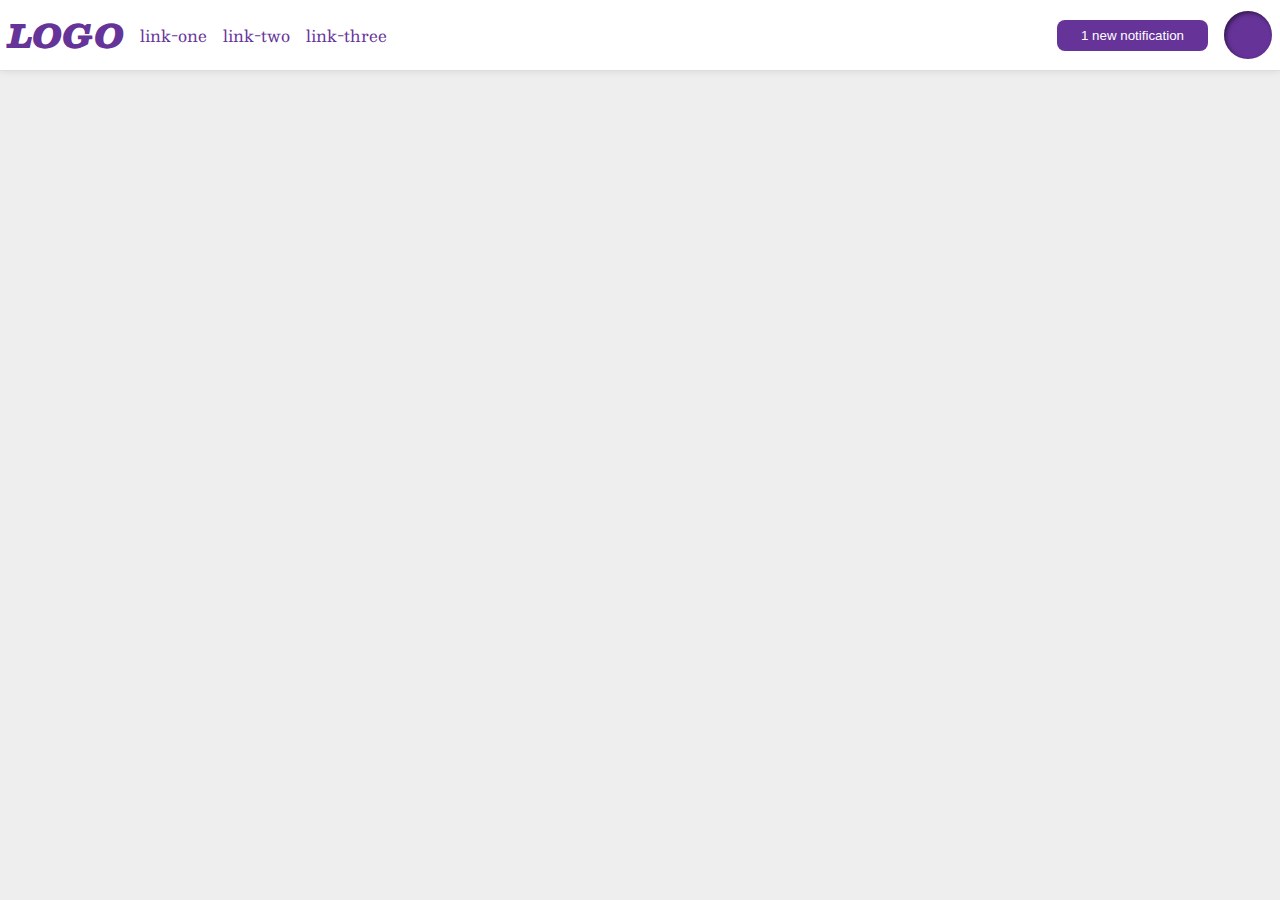
<file: flex/03-flex-header-2/index.html>
<!DOCTYPE html>
<html lang="en">
<head>
  <meta charset="UTF-8">
  <meta http-equiv="X-UA-Compatible" content="IE=edge">
  <meta name="viewport" content="width=device-width, initial-scale=1.0">
  <title>Flex Header 2</title>
  <link rel="stylesheet" href="style.css">
</head>
<body>
  <div class="header">
    <div class="left">  
      <div class="logo">
      LOGO
      </div>
      <ul class="links">
        <li><a href="google.com">link-one</a></li>
        <li><a href="google.com">link-two</a></li>
        <li><a href="google.com">link-three</a></li>
      </ul>
    </div>  
    <div class="right">
      <button class="notifications">
      1 new notification
      </button>
      <div class="profile-image"></div>
    </div>
  </div>
</body>
</html>
</file>
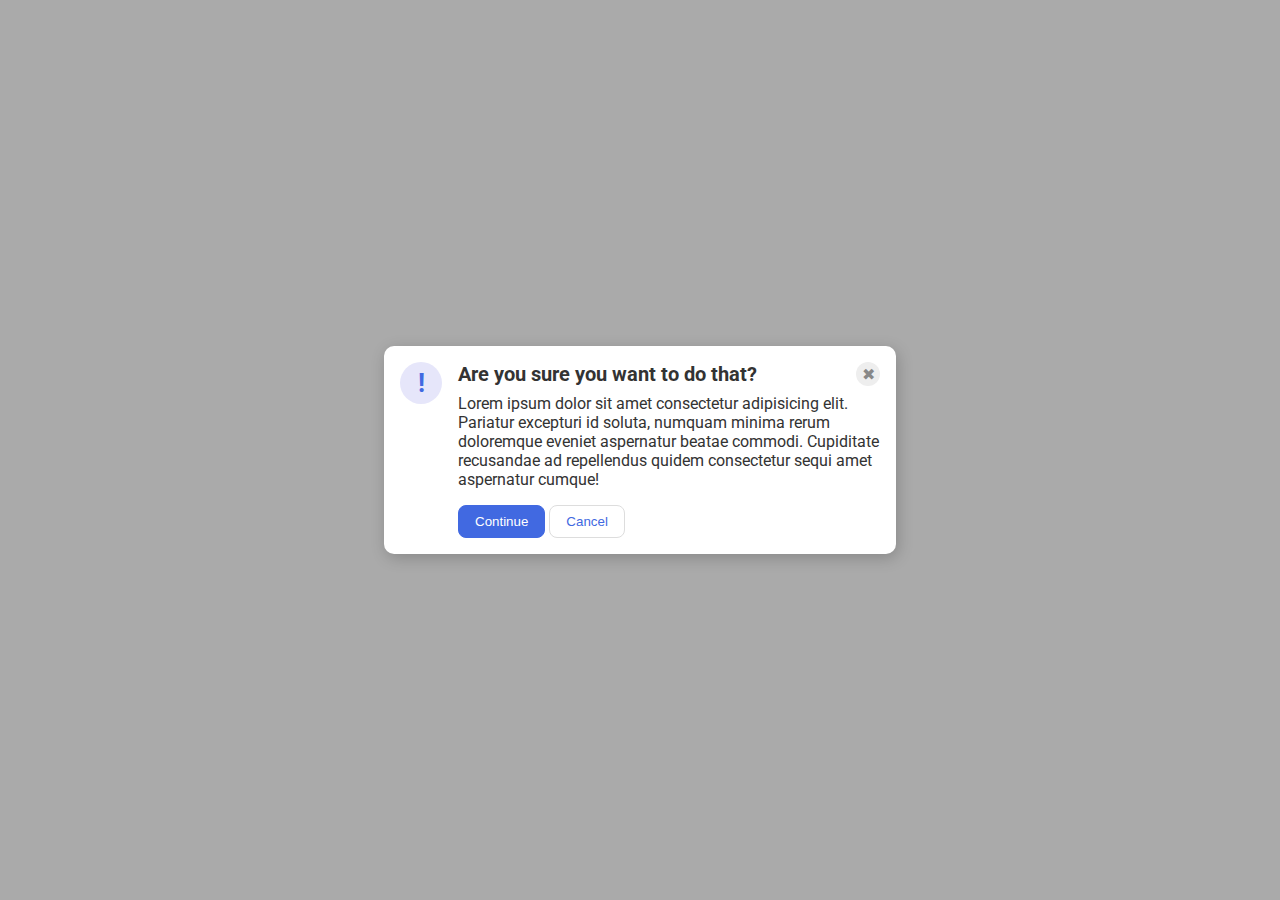
<file: flex/05-flex-modal/index.html>
<!DOCTYPE html>
<html lang="en">
<head>
  <meta charset="UTF-8">
  <meta http-equiv="X-UA-Compatible" content="IE=edge">
  <meta name="viewport" content="width=device-width, initial-scale=1.0">
  <link rel="stylesheet" href="style.css">
  <title>Modal</title>
</head>
<body>
  <div class="modal">
    <div class="icon">!</div>
    <div class="container">
      <div class="header">Are you sure you want to do that?
        <div class="close-button">✖</div>
      </div>
      <div class="text">Lorem ipsum dolor sit amet consectetur adipisicing elit. Pariatur excepturi id soluta, numquam minima rerum doloremque eveniet aspernatur beatae commodi. Cupiditate recusandae ad repellendus quidem consectetur sequi amet aspernatur cumque!</div>
      <button class="continue">Continue</button>
      <button class="cancel">Cancel</button>
    </div>
  </div>
</body>
</html>
</file>
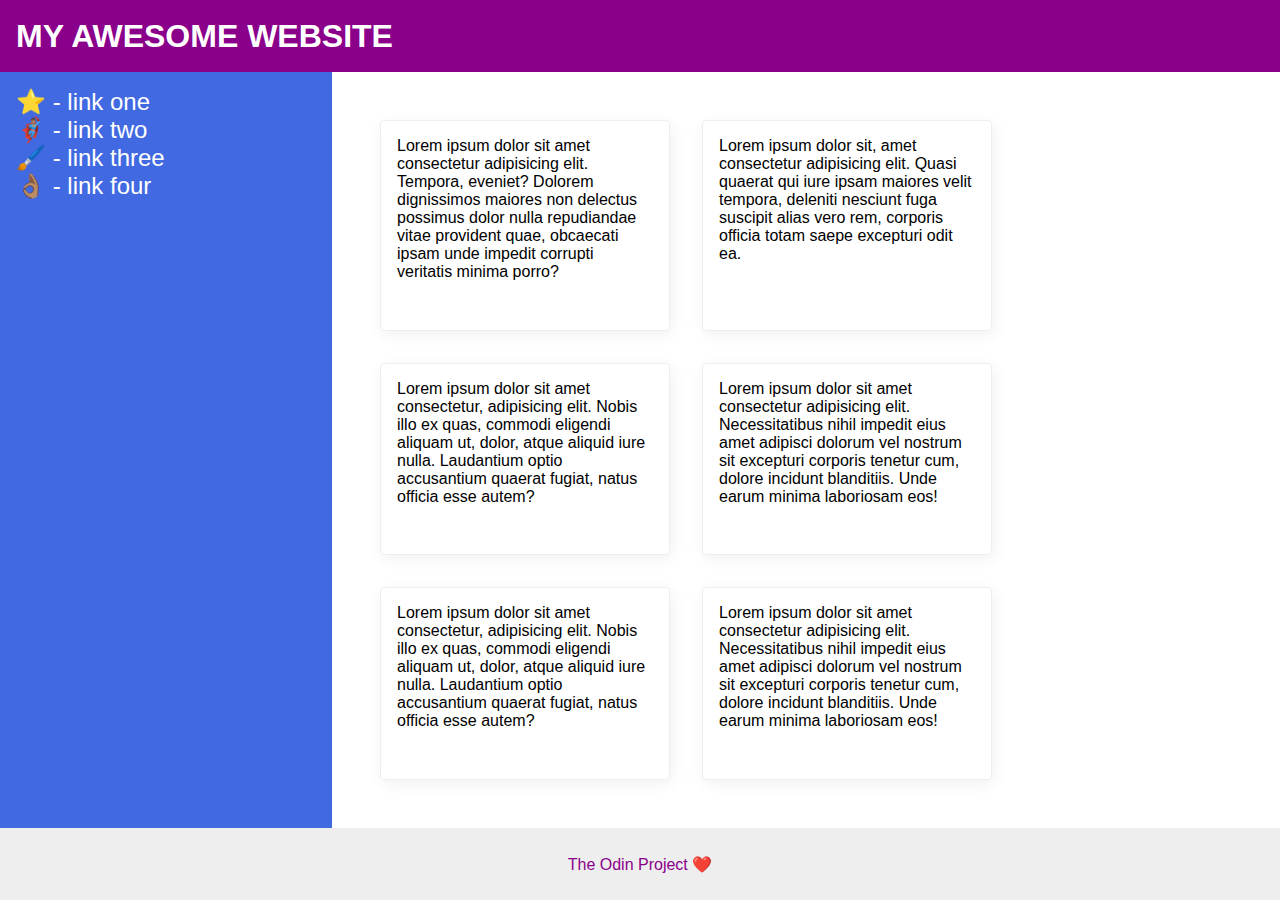
<file: flex/07-flex-layout-2/index.html>
<!DOCTYPE html>
<html lang="en">
<head>
  <meta charset="UTF-8">
  <meta http-equiv="X-UA-Compatible" content="IE=edge">
  <meta name="viewport" content="width=device-width, initial-scale=1.0">
  <title>The Holy Grail</title>
  <link rel="stylesheet" href="style.css">
</head>
<body>

<div class="container">
  <div class="header">
    MY AWESOME WEBSITE
  </div>
  
  <div class="content">
    <div class="sidebar">
      <ul>
        <li><a href="google.com">⭐ - link one</a></li>
        <li><a href="google.com">🦸🏽‍♂️ - link two</a></li>
        <li><a href="google.com">🖌️ - link three</a></li>
        <li><a href="google.com">👌🏽 - link four</a></li>
      </ul>
    </div>
  
    <div class="cards">
      <div class="card">Lorem ipsum dolor sit amet consectetur adipisicing elit. Tempora, eveniet? Dolorem dignissimos maiores non delectus possimus dolor nulla repudiandae vitae provident quae, obcaecati ipsam unde impedit corrupti veritatis minima porro?</div>
      <div class="card">Lorem ipsum dolor sit, amet consectetur adipisicing elit. Quasi quaerat qui iure ipsam maiores velit tempora, deleniti nesciunt fuga suscipit alias vero rem, corporis officia totam saepe excepturi odit ea.</div>
      <div class="card">Lorem ipsum dolor sit amet consectetur, adipisicing elit. Nobis illo ex quas, commodi eligendi aliquam ut, dolor, atque aliquid iure nulla. Laudantium optio accusantium quaerat fugiat, natus officia esse autem?</div>
      <div class="card">Lorem ipsum dolor sit amet consectetur adipisicing elit. Necessitatibus nihil impedit eius amet adipisci dolorum vel nostrum sit excepturi corporis tenetur cum, dolore incidunt blanditiis. Unde earum minima laboriosam eos!</div>
      <div class="card">Lorem ipsum dolor sit amet consectetur, adipisicing elit. Nobis illo ex quas, commodi eligendi aliquam ut, dolor, atque aliquid iure nulla. Laudantium optio accusantium quaerat fugiat, natus officia esse autem?</div>
      <div class="card">Lorem ipsum dolor sit amet consectetur adipisicing elit. Necessitatibus nihil impedit eius amet adipisci dolorum vel nostrum sit excepturi corporis tenetur cum, dolore incidunt blanditiis. Unde earum minima laboriosam eos!</div>  
    </div>
  </div>

  <div class="footercontainer">
    <div class="footer">
    The Odin Project ❤️
    </div>
  </div> 
</div>  

</body>
</html>
</file>
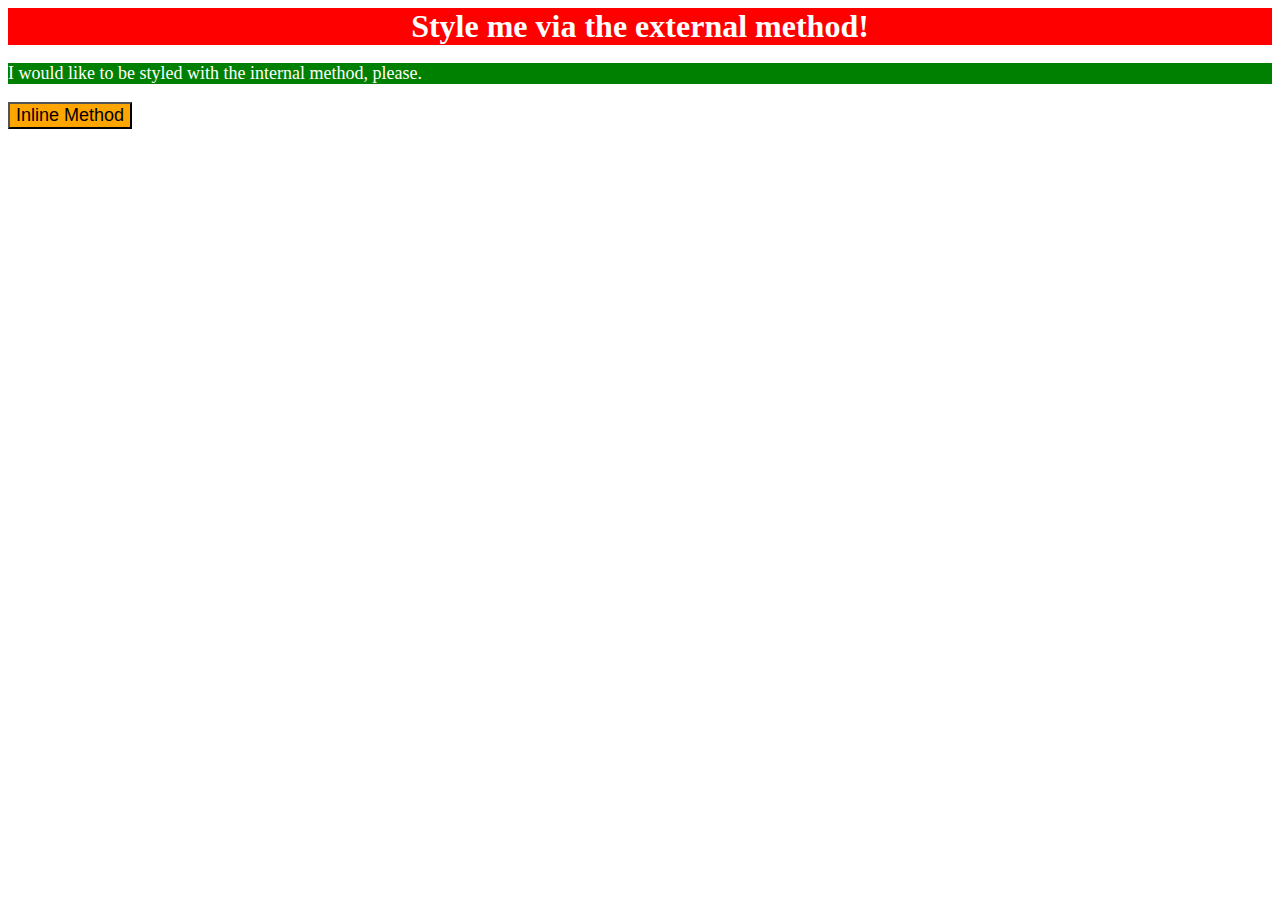
<file: foundations/01-css-methods/index.html>
<!DOCTYPE html>
<html lang="en">
<head>
  <meta charset="UTF-8">
  <meta http-equiv="X-UA-Compatible" content="IE=edge">
  <meta name="viewport" content="width=device-width, initial-scale=1.0">
  <link rel="stylesheet" href="style.css">
  <style>
    p {
      color:white;
      background-color: green;
      font-size: 18px;
    }
  </style>
  <title>Methods for Adding CSS</title>
</head>
<body>
  <div>Style me via the external method!</div>
  <p>I would like to be styled with the internal method, please.</p>
  <button style="background-color: orange; font-size: 18px;">Inline Method</button>
</body>
</html>
</file>
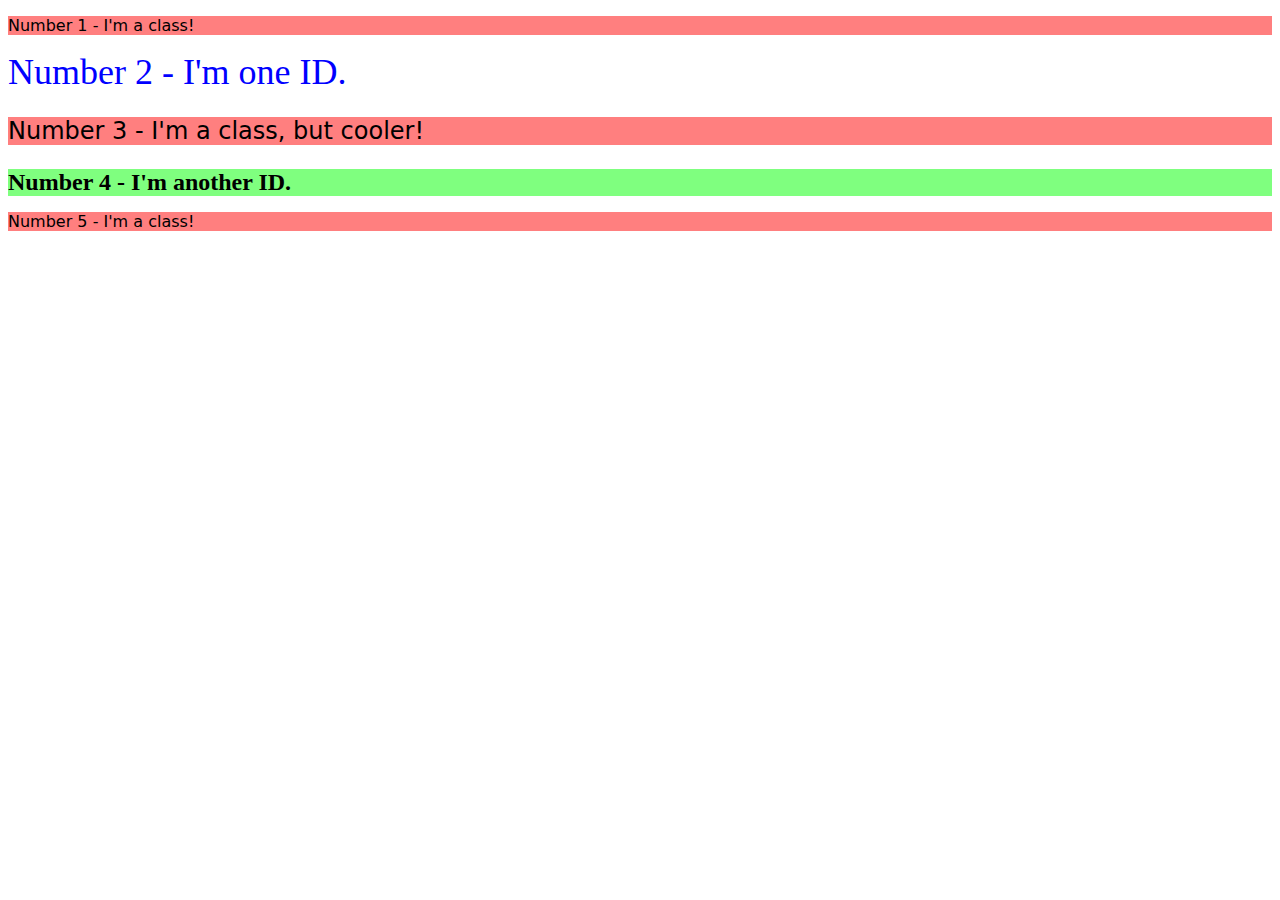
<file: foundations/02-class-id-selectors/index.html>
<!DOCTYPE html>
<html lang="en">
<head>
  <meta charset="UTF-8">
  <meta http-equiv="X-UA-Compatible" content="IE=edge">
  <meta name="viewport" content="width=device-width, initial-scale=1.0">
  <title>Class and ID Selectors</title>
  <link rel="stylesheet" href="style.css">
</head>
<body>
  <p class="simple">Number 1 - I'm a class!</p>
  <div id="number2">Number 2 - I'm one ID.</div>
  <p class="simple cooler">Number 3 - I'm a class, but cooler!</p>
  <div id="number4">Number 4 - I'm another ID.</div>
  <p class="simple">Number 5 - I'm a class!</p>
</body>
</html>
</file>
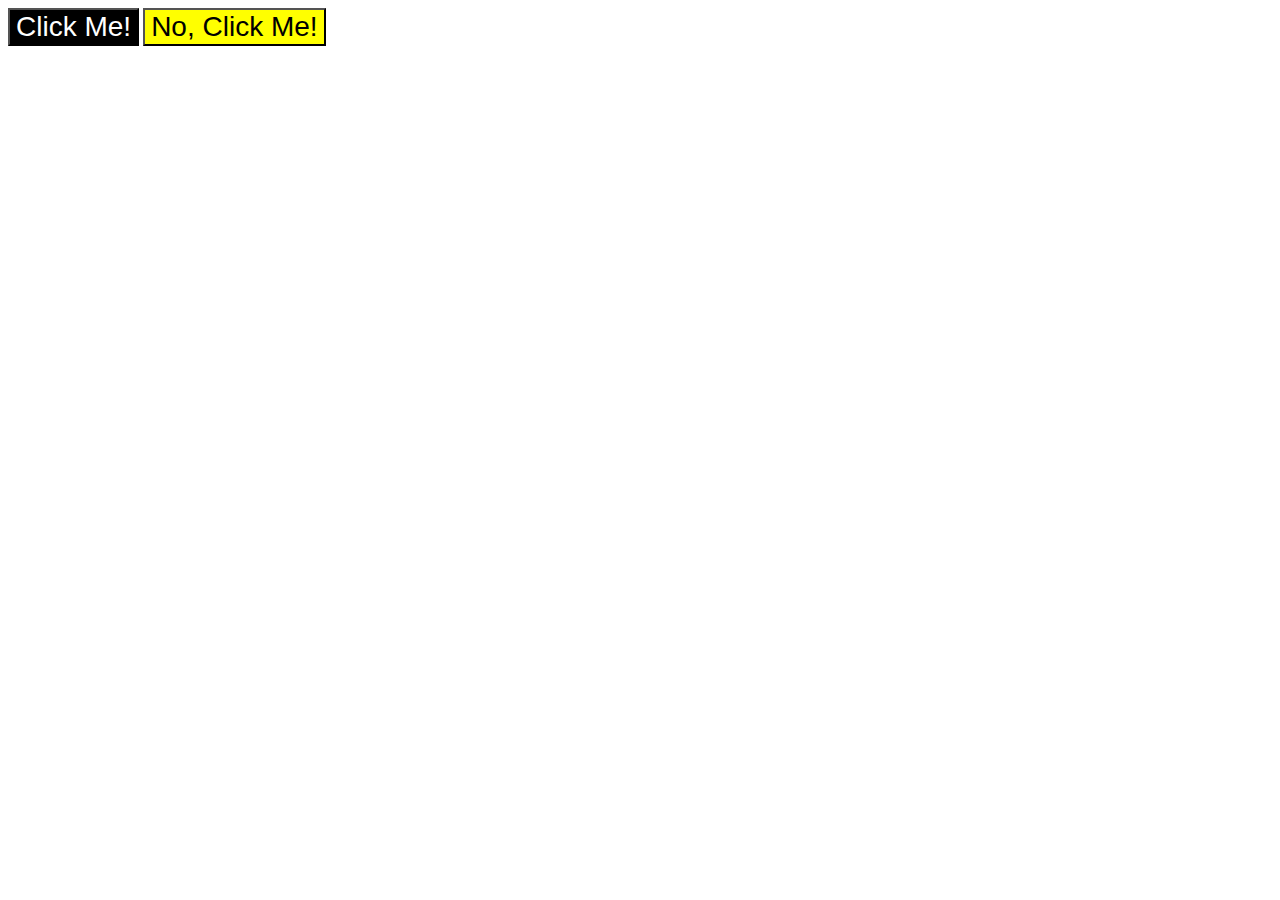
<file: foundations/03-grouping-selectors/index.html>
<!DOCTYPE html>
<html lang="en">
<head>
  <meta charset="UTF-8">
  <meta http-equiv="X-UA-Compatible" content="IE=edge">
  <meta name="viewport" content="width=device-width, initial-scale=1.0">
  <title>Grouping Selectors</title>
  <link rel="stylesheet" href="style.css">
</head>
<body>
  <button class="one">Click Me!</button>
  <button class="two">No, Click Me!</button>
</body>
</html>
</file>
<file: flex/03-flex-header-2/style.css>
/* this is some magical font-importing.  
you'll learn about it later. */
@import url('https://fonts.googleapis.com/css2?family=Besley:ital,wght@0,400;1,900&display=swap');

body {
  margin: 0;
  background: #eee;
  font-family: Besley, serif;
}

.header {
  background: white;
  border-bottom: 1px solid #ddd;
  box-shadow: 0 0 8px rgba(0,0,0,.1);
  display: flex;
  align-items: center;
  justify-content: space-between;
  padding: 8px;
}

.left, 
.right {
  display: flex;
  align-items: center;
  justify-content: space-around;
  gap: 16px;
}

.profile-image {
  background: rebeccapurple;
  box-shadow: inset 2px 2px 4px rgba(0,0,0,.5);
  border-radius: 50%;
  width: 48px;
  height:  48px;
}

.logo {
  color: rebeccapurple;
  font-size: 32px;
  font-weight: 900;
  font-style: italic;
}

button {
  border: none;
  border-radius: 8px;
  background: rebeccapurple;
  color: white;
  padding: 8px 24px;
}

a {
  /* this removes the line under our links */
  text-decoration: none;
  color: rebeccapurple;
}

ul {
  list-style-type: none;
  display: flex;
  margin: 0;
  padding: 0;
  gap: 16px;
}
</file>
<file: flex/05-flex-modal/style.css>
@import url('https://fonts.googleapis.com/css2?family=Roboto:wght@400;700&display=swap');

html, body {
  height: 100%;
}

body {
  font-family: Roboto, sans-serif;
  margin: 0;
  background: #aaa;
  color: #333;
  /* I'll give you this one for free lol */
  display: flex;
  align-items: center;
  justify-content: center;
}

.header {
  font-weight: bold;
  font-size: 20px;
  display: flex;
  align-items: center;
  justify-content: space-between;
  margin-bottom: 8px;
}

.text {
  margin-bottom: 16px;
}

.modal {
  background: white;
  width: 480px;
  border-radius: 10px;
  box-shadow: 2px 4px 16px rgba(0,0,0,.2);
  display: flex;
  padding: 16px;
  gap: 16px;
}

.icon {
  color: royalblue;
  font-size: 26px;
  font-weight: 700;
  background: lavender;
  width: 42px;
  height: 42px;
  border-radius: 50%;
  display: flex;
  align-items: center;
  justify-content: center;
  flex-shrink: 0;
}

.close-button {
  background: #eee;
  border-radius: 50%;
  color: #888;
  font-weight: 400;
  font-size: 16px;
  height: 24px;
  width: 24px;
  display: flex;
  align-items: center;
  justify-content: center;
  flex-shrink: 0;
}

button {
  padding: 8px 16px;
  border-radius: 8px;
}

button.continue {
  background: royalblue;
  border: 1px solid royalblue;
  color: white;
}

button.cancel {
  background: white;
  border: 1px solid #ddd;
  color: royalblue;
}
</file>
<file: flex/07-flex-layout-2/style.css>
body {
  font-family: -apple-system, BlinkMacSystemFont, 'Segoe UI', Roboto, Oxygen, Ubuntu, Cantarell, 'Open Sans', 'Helvetica Neue', sans-serif;
  margin: 0;
  min-height: 100vh;
}

li {
  list-style-type: none;
}

ul {
  padding: 0;
  margin: 0;
}

.header {
  height: 72px;
  background: darkmagenta;
  color: white;
  font-size: 32px;
  font-weight: 900;
  display: flex;
  align-items: center;
  padding: 0 16px;
}

.footer {
  height: 72px;
  background: #eee;
  color: darkmagenta;
  display: flex;
  justify-content: center;
  align-items: center;
  flex: 1 1 auto;
  flex-direction: row;
}

.sidebar {
  width: 300px;
  background: royalblue;
  padding: 16px;
  display: flex;
  flex-direction: column;
  flex: 1 0 auto !important;
}

.sidebar a {
  font-size: 24px;
  color: white;
  text-decoration: none;
}

.card {
  border: 1px solid #eee;
  box-shadow: 2px 4px 16px rgba(0,0,0,.06);
  border-radius: 4px;
  width: 20vw;
  margin: 16px;
  padding: 16px;
}

.cards {
  display: flex;
  flex-direction: row;
  flex-wrap: wrap;
  padding: 32px;
}

.container {
  display: flex;
  min-height: 100vh;
  flex-direction: column;
}

.content {
  display: flex;
  flex-shrink: 0;
  flex-grow: 1;
}
</file>
<file: foundations/01-css-methods/style.css>
div {
    color: white;
    background-color: red;
    text-align: center;
    font-weight: bold;
    font-size: 32px;
}
</file>
<file: foundations/02-class-id-selectors/style.css>
.simple{
    background-color: rgb(255, 0, 0, 0.5);
    font-family: Verdana, DejaVu Sans, sans-serif;
}

.cooler {
    font-size: 24px;
}

#number2 {
    color: rgb(0, 0, 255);
    font-size: 36px;
}

#number4 {
    background-color: rgb(0, 255, 0, 0.5);
    font-size: 24px;
    font-weight: bold;
}
</file>
<file: foundations/03-grouping-selectors/style.css>
.one {
    color: white;
    background-color: black;
}

.two {
    background-color: yellow;
}

.one, 
.two {
    font-size: 28px;
    font-family: Helvetica, "Times New Roman", sans-serif;
}
</file>
